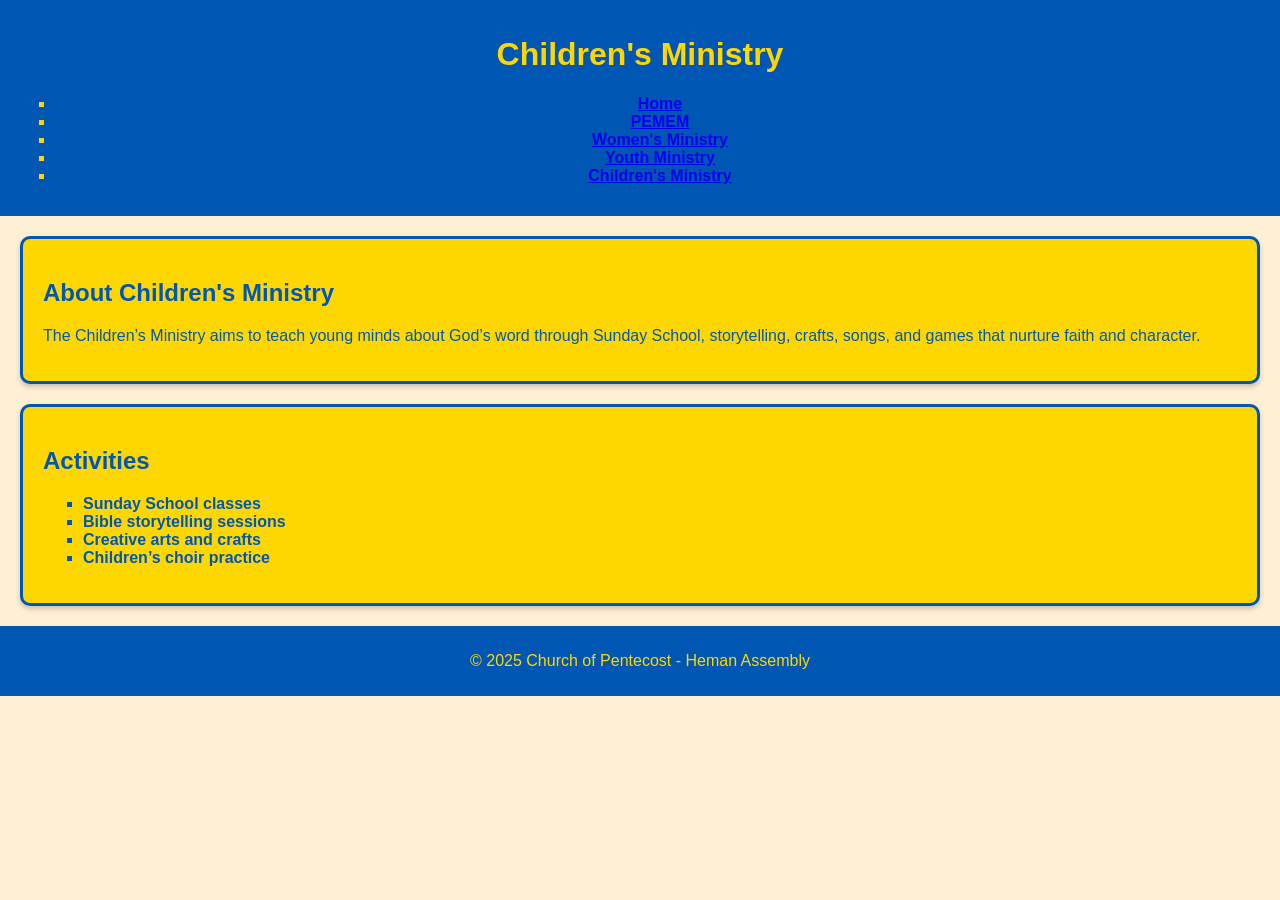
<file: PENTECOST/children.html>
<!DOCTYPE html>
<html>
<head>
    <title>Children's Ministry</title>
    <link rel="stylesheet" href="children.css">
</head>
<body>
    <header>
        <h1>Children's Ministry</h1>
        <nav>
            <ul>
                <li><a href="index.html">Home</a></li>
                <li><a href="pemem.html">PEMEM</a></li>
                <li><a href="women.html">Women's Ministry</a></li>
                <li><a href="youth.html">Youth Ministry</a></li>
                <li><a href="children.html">Children's Ministry</a></li>
            </ul>
        </nav>
    </header>
    <section id="about-children">
        <h2>About Children's Ministry</h2>
        <p>The Children’s Ministry aims to teach young minds about God’s word through Sunday School, storytelling, crafts, songs, and games that nurture faith and character.</p>
    </section>
    <section id="activities">
        <h2>Activities</h2>
        <ul>
            <li>Sunday School classes</li>
            <li>Bible storytelling sessions</li>
            <li>Creative arts and crafts</li>
            <li>Children’s choir practice</li>
        </ul>
    </section>
    <footer>
        <p>&copy; 2025 Church of Pentecost - Heman Assembly</p>
    </footer>
</body>
</html>
</file>
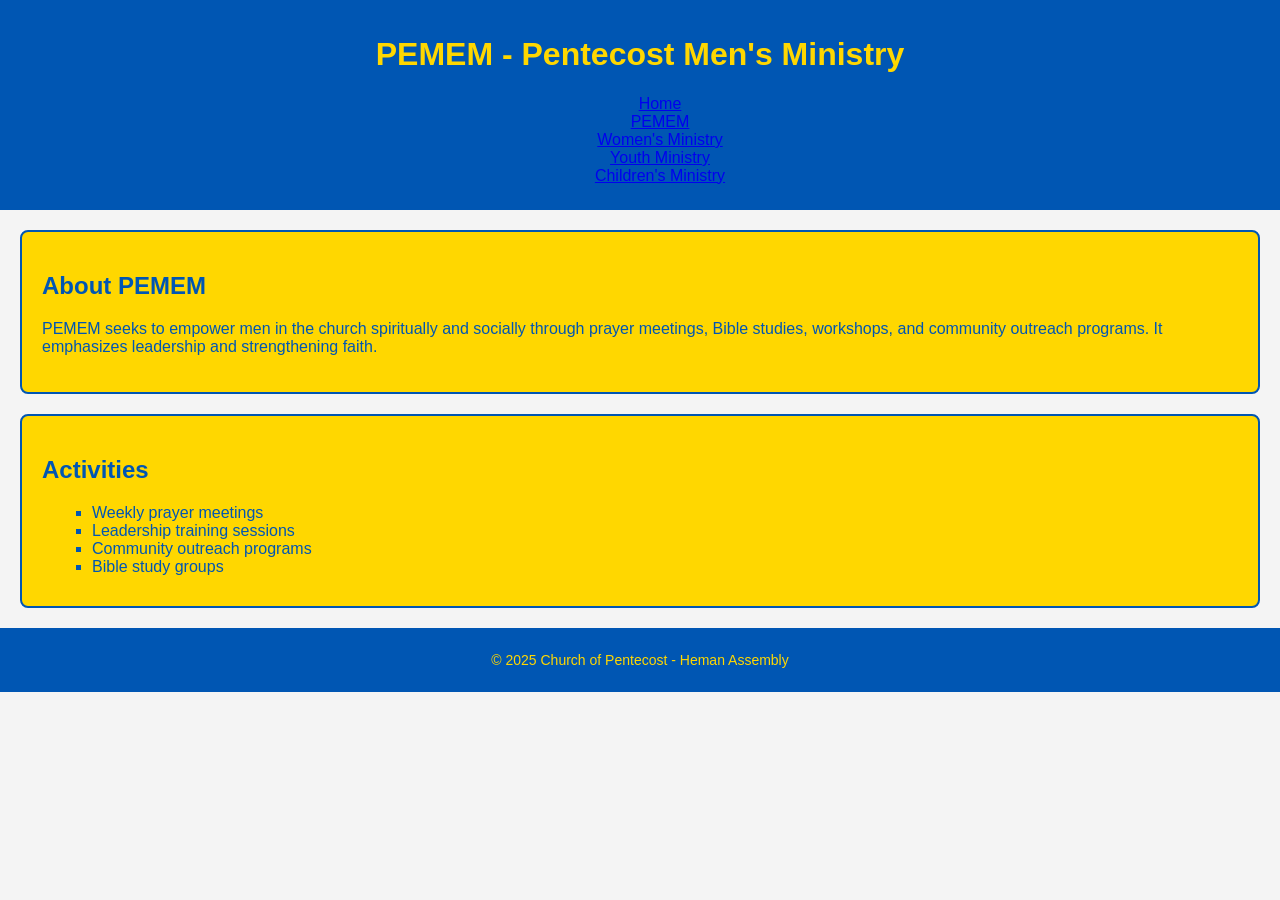
<file: PENTECOST/pemem.html>
<!DOCTYPE html>
<html>
<head>
    <title>PEMEM - Pentecost Men's Ministry</title>
    <link rel="stylesheet" href="pemem.css">
</head>
<body>
    <header>
        <h1>PEMEM - Pentecost Men's Ministry</h1>
        <nav>
            <ul>
                <li><a href="index.html">Home</a></li>
                <li><a href="pemem.html">PEMEM</a></li>
                <li><a href="women.html">Women's Ministry</a></li>
                <li><a href="youth.html">Youth Ministry</a></li>
                <li><a href="children.html">Children's Ministry</a></li>
            </ul>
        </nav>
    </header>
    <section id="about-pemem">
        <h2>About PEMEM</h2>
        <p>PEMEM seeks to empower men in the church spiritually and socially through prayer meetings, Bible studies, workshops, and community outreach programs. It emphasizes leadership and strengthening faith.</p>
    </section>
    <section id="activities">
        <h2>Activities</h2>
        <ul>
            <li>Weekly prayer meetings</li>
            <li>Leadership training sessions</li>
            <li>Community outreach programs</li>
            <li>Bible study groups</li>
        </ul>
    </section>
    <footer>
        <p>&copy; 2025 Church of Pentecost - Heman Assembly</p>
    </footer>
</body>
</html>
</file>
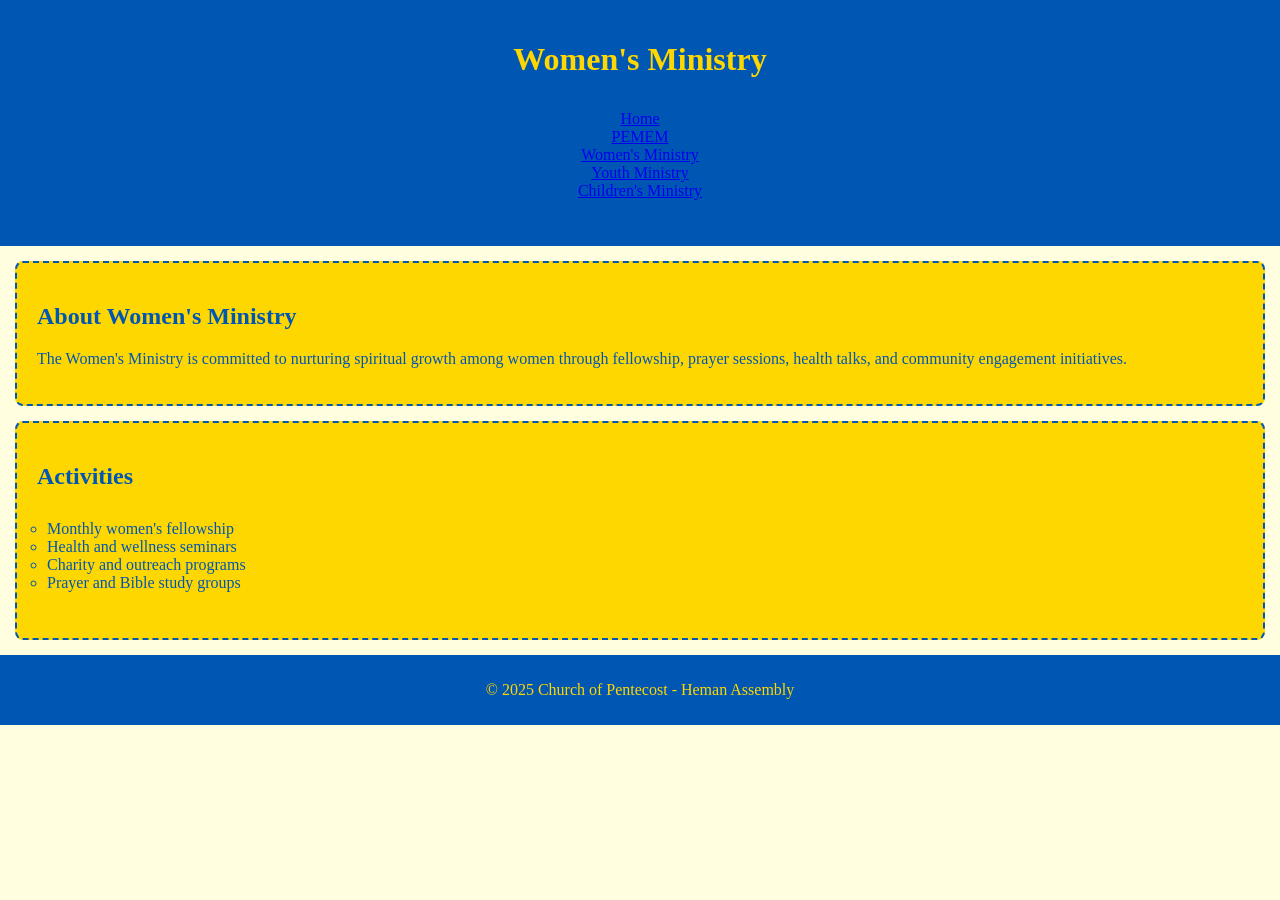
<file: PENTECOST/women.html>
<!DOCTYPE html>
<html>
<head>
    <title>Women's Ministry</title>
    <link rel="stylesheet" href="women.css">
</head>
<body>
    <header>
        <h1>Women's Ministry</h1>
        <nav>
            <ul>
                <li><a href="index.html">Home</a></li>
                <li><a href="pemem.html">PEMEM</a></li>
                <li><a href="women.html">Women's Ministry</a></li>
                <li><a href="youth.html">Youth Ministry</a></li>
                <li><a href="children.html">Children's Ministry</a></li>
            </ul>
        </nav>
    </header>
    <section id="about-women">
        <h2>About Women's Ministry</h2>
        <p>The Women's Ministry is committed to nurturing spiritual growth among women through fellowship, prayer sessions, health talks, and community engagement initiatives.</p>
    </section>
    <section id="activities">
        <h2>Activities</h2>
        <ul>
            <li>Monthly women's fellowship</li>
            <li>Health and wellness seminars</li>
            <li>Charity and outreach programs</li>
            <li>Prayer and Bible study groups</li>
        </ul>
    </section>
    <footer>
        <p>&copy; 2025 Church of Pentecost - Heman Assembly</p>
    </footer>
</body>
</html>
</file>
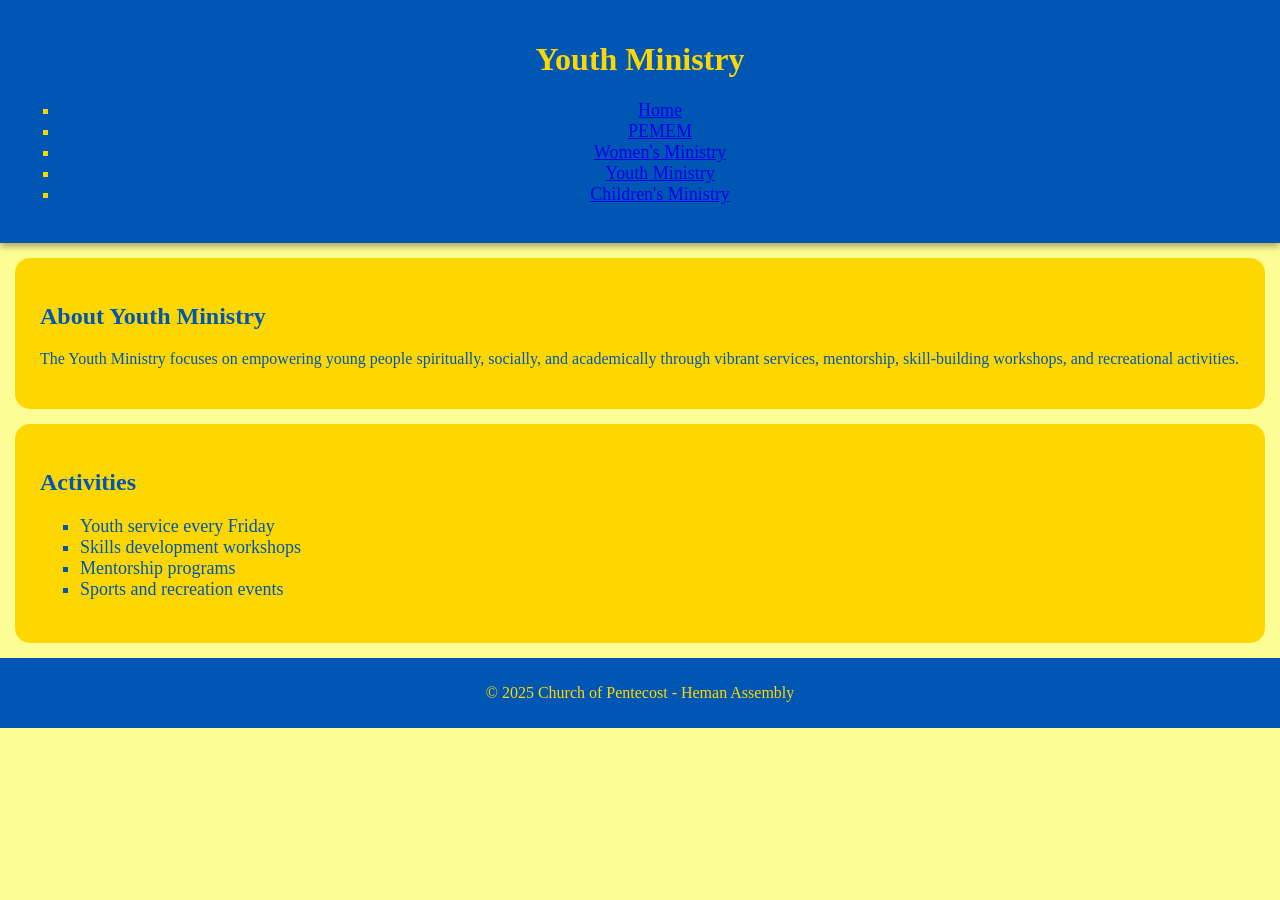
<file: PENTECOST/youth.html>
<!DOCTYPE html>
<html>
<head>
    <title>Youth Ministry</title>
    <link rel="stylesheet" href="youth.css">
</head>
<body>
    <header>
        <h1>Youth Ministry</h1>
        <nav>
            <ul>
                <li><a href="index.html">Home</a></li>
                <li><a href="pemem.html">PEMEM</a></li>
                <li><a href="women.html">Women's Ministry</a></li>
                <li><a href="youth.html">Youth Ministry</a></li>
                <li><a href="children.html">Children's Ministry</a></li>
            </ul>
        </nav>
    </header>
    <section id="about-youth">
        <h2>About Youth Ministry</h2>
        <p>The Youth Ministry focuses on empowering young people spiritually, socially, and academically through vibrant services, mentorship, skill-building workshops, and recreational activities.</p>
    </section>
    <section id="activities">
        <h2>Activities</h2>
        <ul>
            <li>Youth service every Friday</li>
            <li>Skills development workshops</li>
            <li>Mentorship programs</li>
            <li>Sports and recreation events</li>
        </ul>
    </section>
    <footer>
        <p>&copy; 2025 Church of Pentecost - Heman Assembly</p>
    </footer>
</body>
</html>
</file>
<file: PENTECOST/children.css>
body {
    font-family: 'Trebuchet MS', sans-serif;
    margin: 0;
    padding: 0;
    background-color: #ffefd5; /* Pale yellow for a fun, playful vibe */
}

/* Header Styles */
header {
    background-color: #0056b3;
    color: #ffd700;
    text-align: center;
    padding: 15px;
}

/* Section Styles */
section {
    margin: 20px;
    padding: 20px;
    background-color: #ffd700; /* Bright yellow for kids */
    color: #0056b3; /* Deep blue text */
    border-radius: 10px;
    border: 3px solid #0056b3; /* Thicker border for bold styling */
    box-shadow: 0px 3px 5px rgba(0, 0, 0, 0.2); /* Slight shadow for depth */
}

/* Footer Styles */
footer {
    background-color: #0056b3;
    color: #ffd700;
    text-align: center;
    padding: 10px;
}

/* List Styling */
ul {
    list-style: square;
    font-weight: bold;
    font-size: 16px;
}
</file>
<file: PENTECOST/pemem.css>
body {
    font-family: Arial, sans-serif;
    margin: 0;
    padding: 0;
    background-color: #f4f4f4;
}

/* Header Styles */
header {
    background-color: #0056b3; /* Deep Blue */
    color: #ffd700; /* Yellow text */
    padding: 15px;
    text-align: center;
}

/* Section Styles */
section {
    margin: 20px;
    padding: 20px;
    background-color: #ffd700; /* Yellow background */
    color: #0056b3; /* Blue text */
    border-radius: 8px;
    border: 2px solid #0056b3;
}

/* Footer Styles */
footer {
    text-align: center;
    padding: 10px;
    background-color: #0056b3; /* Blue background */
    color: #ffd700; /* Yellow text */
    font-size: 14px;
}

/* List Styling */
ul {
    list-style: square;
    margin: 10px;
}

ul li {
    color: #0056b3; /* Blue text for activities */
}
</file>
<file: PENTECOST/women.css>
body {
    font-family: Georgia, serif;
    margin: 0;
    padding: 0;
    background-color: #ffffe0; /* Soft yellow background for elegance */
}

/* Header Styles */
header {
    background-color: #0056b3; /* Deep Blue */
    color: #ffd700; /* yellow text */
    text-align: center;
    padding: 20px;
}

/* Section Styles */
section {
    padding: 20px;
    margin: 15px;
    background-color: #ffd700; /* Bright yellow */
    color: #0056b3; /* Deep blue */
    border: 2px dashed #0056b3; /* Dashed borders for a softer touch */
    border-radius: 8px;
}

/* Footer Styles */
footer {
    background-color: #0056b3;
    color: #ffd700;
    text-align: center;
    padding: 10px;
}

/* Activity List Styling */
ul {
    list-style: circle;
    padding: 10px;
}

ul li {
    color: #0056b3; /* Blue for text */
}
</file>
<file: PENTECOST/youth.css>
body {
    font-family: 'Comic Sans MS', cursive;
    margin: 0;
    padding: 0;
    background-color: #fdfd96; /* Bright yellow for energetic youth vibes */
}

/* Header Styles */
header {
    background-color: #0056b3;
    color: #ffd700;
    text-align: center;
    padding: 20px;
    box-shadow: 0px 4px 6px rgba(0, 0, 0, 0.3); /* Add a modern shadow */
}

/* Section Styles */
section {
    padding: 25px;
    margin: 15px;
    background-color: #ffd700; /* Bold yellow */
    color: #0056b3; /* Blue text */
    border-radius: 15px;
}

/* Footer Styles */
footer {
    background-color: #0056b3;
    color: #ffd700;
    text-align: center;
    padding: 10px;
}

/* List Styling */
ul {
    list-style: square;
    font-size: 18px; /* Slightly larger text for emphasis */
}
</file>
